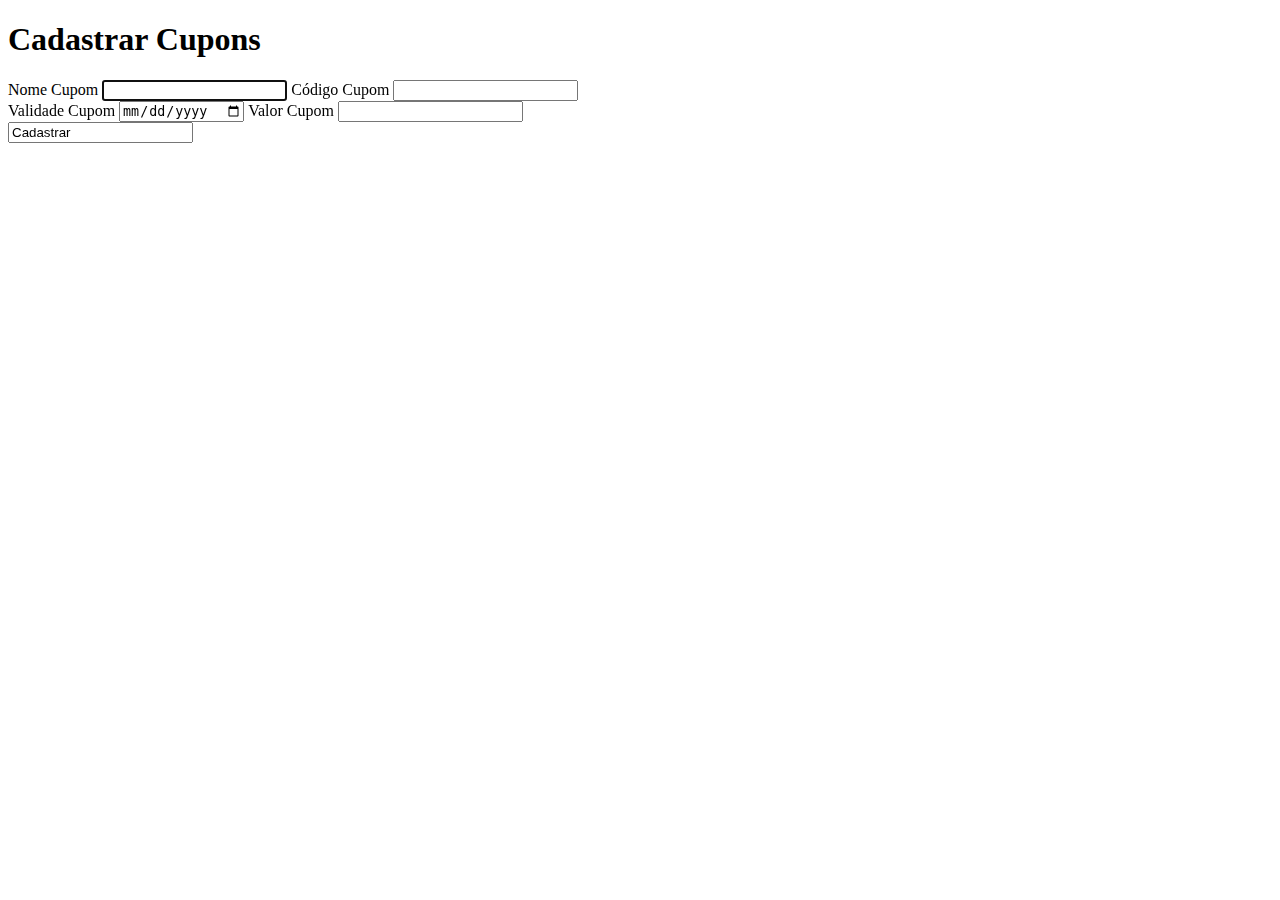
<file: mvc/Views/ctrldev/addCupons.html>
<!DOCTYPE html>
<html lang="pt-br">
<head>
    <meta charset="UTF-8">
    <meta name="viewport" content="width=device-width, initial-scale=1.0">
    <title> Cadastro Cupons </title>
    <link href="https://cdn.jsdelivr.net/npm/bootstrap@5.3.2/dist/css/bootstrap.min.css" rel="stylesheet"
        integrity="sha384-T3c6CoIi6uLrA9TneNEoa7RxnatzjcDSCmG1MXxSR1GAsXEV/Dwwykc2MPK8M2HN" crossorigin="anonymous">
</head>
<body>

    <main>

        <section>

            <h1> Cadastrar Cupons </h1>

            <div class="row">

                <div class="col">

                    <label for="txtnomecupom" class="form-label"> Nome Cupom </label>
                    <input type="text" name="txtnomecupom" id="txtnomecupom" class="form-control" autofocus tabindex="1">

                    <label for="codigocupom" class="form-label"> Código Cupom </label>
                    <input type="text" name="codigocupom" id="codigocupom" class="form-control" tabindex="3">
                    
                </div>
                
                <div class="col">
                    
                    
                    <label for="validadecupom" class="form-label"> Validade Cupom </label>
                    <input type="date" name="validadecupom" id="validadecupom" class="form-control" tabindex="2">
                    
                    <label for="valorcupom" class="form-label"> Valor Cupom </label>
                    <input type="number"  name="valorcupom" id="valorcupom" class="form-control" tabindex="4">

                </div>

                <input type="text" class="btn btn-warning mt-4" value="Cadastrar" name="btcadcupom" id="btcadcupom" tabindex="5">

            </div>

        </section>

    </main>

    <script src="https://cdn.jsdelivr.net/npm/bootstrap@5.3.2/dist/js/bootstrap.bundle.min.js"
        integrity="sha384-C6RzsynM9kWDrMNeT87bh95OGNyZPhcTNXj1NW7RuBCsyN/o0jlpcV8Qyq46cDfL"
        crossorigin="anonymous"></script>
</body>
</html>
</file>
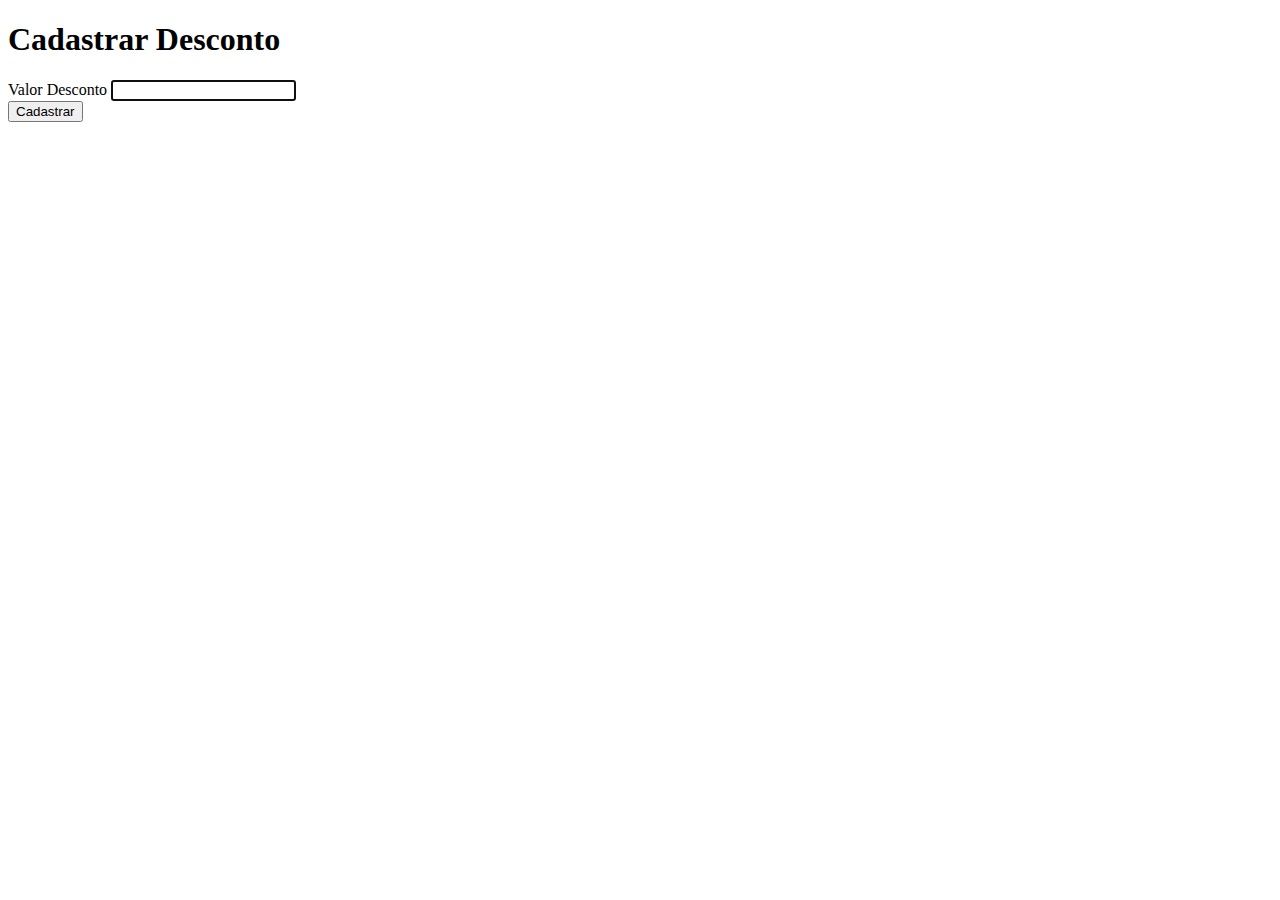
<file: mvc/Views/ctrldev/addDesconto.html>
<!DOCTYPE html>
<html lang="pt-br">

<head>
    <meta charset="UTF-8">
    <meta name="viewport" content="width=device-width, initial-scale=1.0">
    <link href="https://cdn.jsdelivr.net/npm/bootstrap@5.3.2/dist/css/bootstrap.min.css" rel="stylesheet"
        integrity="sha384-T3c6CoIi6uLrA9TneNEoa7RxnatzjcDSCmG1MXxSR1GAsXEV/Dwwykc2MPK8M2HN" crossorigin="anonymous">
    <title> Cadastro Desconto </title>
</head>

<body>

    <main>

        <h1> Cadastrar Desconto </h1>


        <section id="cadDesconto">

            <form action="">

                <div class="row ">

                    <div class="col">

                        <label for="txtvalordesconto" class="form-label"> Valor Desconto </label>
                        <input type="text" class="form-control" name="txtvalordesconto" id="txtvalordesconto" autofocus tabindex="1">

                    </div>

                <div class="row">

                    <input type="submit" class="btn btn-warning mt-4" value="Cadastrar" name="btcaddesconto" id="btcaddesconto" tabindex="2">

                </div>

            </form>

        </section>

    </main>

    <script src="https://cdn.jsdelivr.net/npm/bootstrap@5.3.2/dist/js/bootstrap.bundle.min.js"
        integrity="sha384-C6RzsynM9kWDrMNeT87bh95OGNyZPhcTNXj1NW7RuBCsyN/o0jlpcV8Qyq46cDfL"
        crossorigin="anonymous"></script>
</body>

</html>
</file>
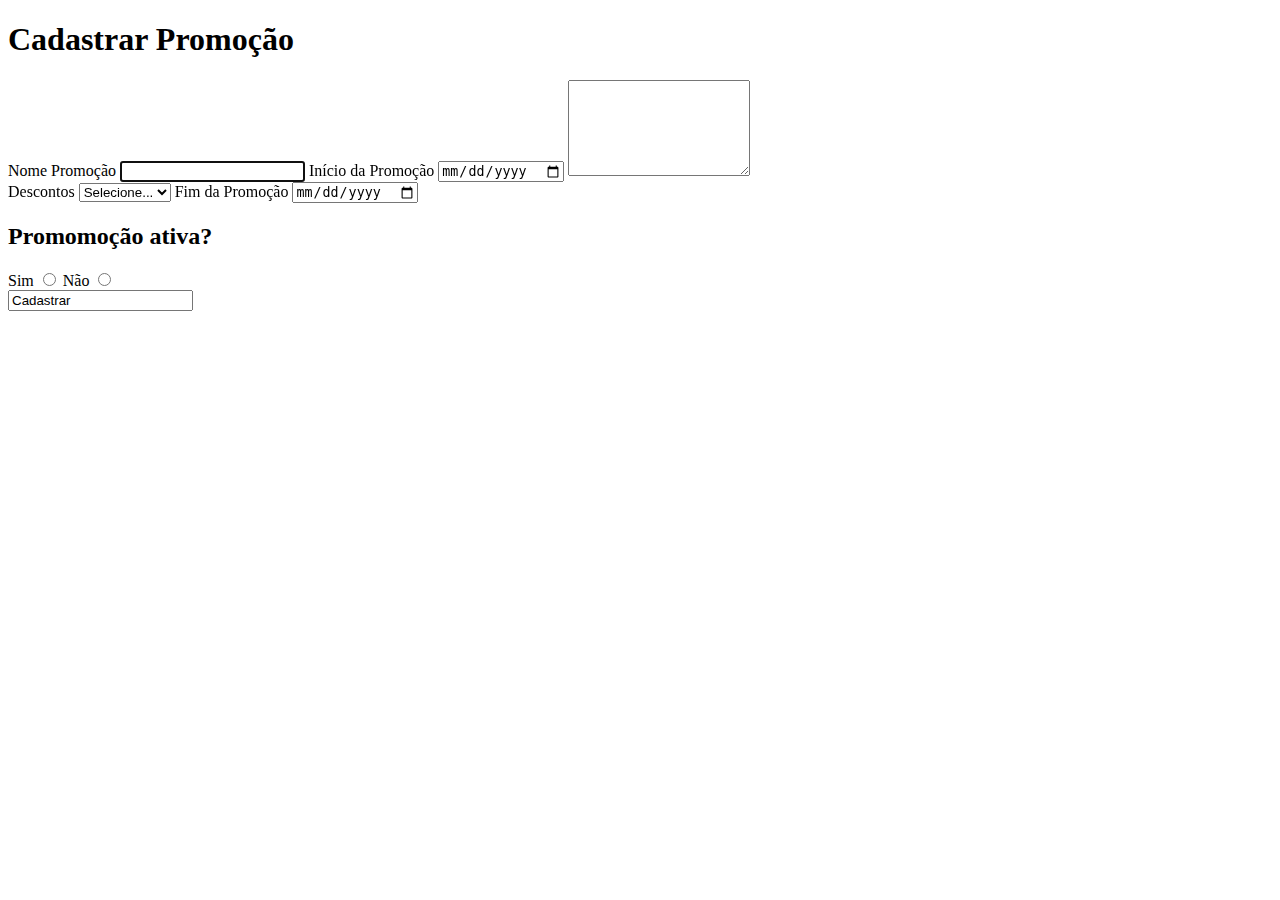
<file: mvc/Views/ctrldev/addPromocoes.html>
<!DOCTYPE html>
<html lang="pt-br">

<head>
    <meta charset="UTF-8">
    <meta name="viewport" content="width=device-width, initial-scale=1.0">
    <title> Cadastro Promoções </title>
    <link href="https://cdn.jsdelivr.net/npm/bootstrap@5.3.2/dist/css/bootstrap.min.css" rel="stylesheet"
        integrity="sha384-T3c6CoIi6uLrA9TneNEoa7RxnatzjcDSCmG1MXxSR1GAsXEV/Dwwykc2MPK8M2HN" crossorigin="anonymous">
</head>

<body>

    <main>

        <h1> Cadastrar Promoção </h1>

        <section id="cadpromo">

            <form action="">

                <div class="row">

                    <div class="col">

                        <label for="txtnomepromocao" class="form-label"> Nome Promoção </label>
                        <input type="text" name="txtnomepromocao" id="txtnomepromocao" class="form-control" autofocus
                            tabindex="1">

                        <label for="dtstartpromo" class="form-label"> Início da Promoção </label>
                        <input type="date" name="dtstartpromo" id="dtstartpromo" class="form-control" tabindex="3">

                        <textarea name="txtdescpromo" id="txtdescpromo" cols="" rows="6"
                            class="form-control"></textarea>

                    </div>

                    <div class="col mt-2">

                        <label for="seldescpromo"> Descontos </label>
                        <select name="seldescpromo" id="seldescpromo" class="form-control" tabindex="2">

                            <option value=""> Selecione... </option>
                            <option value=""> </option>
                            <option value=""> </option>

                        </select>

                        <label for="dtendpromo" class="form-label"> Fim da Promoção </label>
                        <input type="date" name="dtendpromo" id="dtendpromo" class="form-control" tabindex="4">


                        <h2>Promomoção ativa?</h2>
                        <label for="radioativapromosim" class="form-check-label m-2">Sim </label>
                        <input type="radio" name="radioativapromo" id="radioativapromosim" class="form-check-input m-2"
                            tabindex="6" value="1">
                        <label for="radioativapromonao" class="form-check-label m-2">Não </label>
                        <input type="radio" name="radioativapromo" id="radioativapromonao" class="form-check-input m-2"
                            tabindex="7" value="0">


                    </div>

                </div>

                <div class="row">

                    <input type="text" class="btn btn-warning mt-4" value="Cadastrar" name="btcadpromo" id="btcadpromo"
                        tabindex="5">

                </div>

                </div>

            </form>

        </section>

    </main>

    <script src="https://cdn.jsdelivr.net/npm/bootstrap@5.3.2/dist/js/bootstrap.bundle.min.js"
        integrity="sha384-C6RzsynM9kWDrMNeT87bh95OGNyZPhcTNXj1NW7RuBCsyN/o0jlpcV8Qyq46cDfL"
        crossorigin="anonymous"></script>
</body>

</html>
</file>
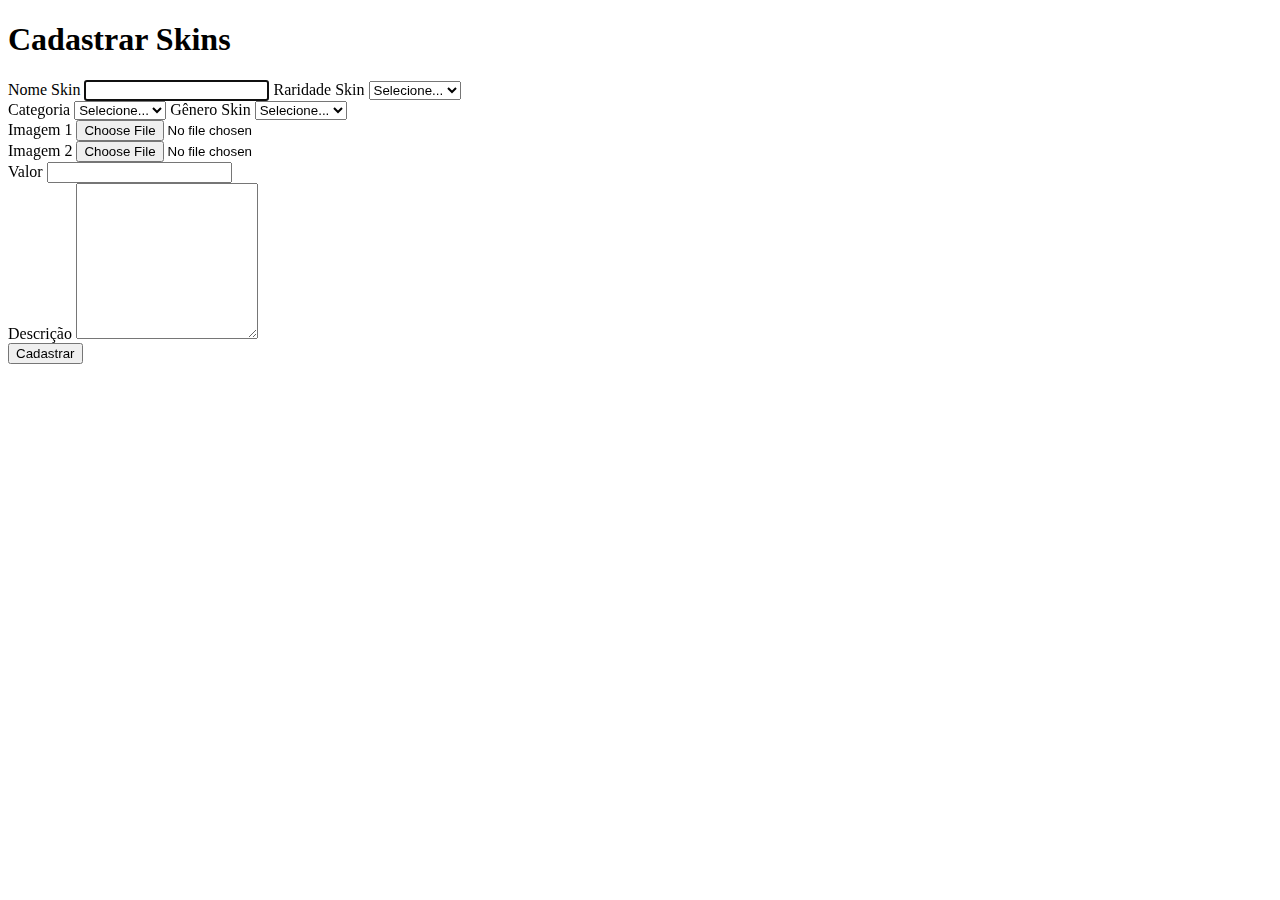
<file: mvc/Views/ctrldev/addSkin.html>
<!DOCTYPE html>
<html lang="pt-br">

<head>
    <meta charset="UTF-8">
    <meta name="viewport" content="width=device-width, initial-scale=1.0">
    <link href="https://cdn.jsdelivr.net/npm/bootstrap@5.3.2/dist/css/bootstrap.min.css" rel="stylesheet"
        integrity="sha384-T3c6CoIi6uLrA9TneNEoa7RxnatzjcDSCmG1MXxSR1GAsXEV/Dwwykc2MPK8M2HN" crossorigin="anonymous">
    <title> Cadastro Skins </title>
</head>

<body>

    <main>

        <h1> Cadastrar Skins </h1>


        <section id="cadSkin">

            <form action="">

                <div class="row">

                    <div class="col">

                        <label for="txtnomeskin" class="form-label"> Nome Skin </label>
                        <input type="text" class="form-control" name="txtnomeskin" id="txtnomeskin" tabindex="1" autofocus>

                        <label for="selraridade"> Raridade Skin </label>
                        <select name="selraridade" id="selraridade" class="form-control" tabindex="3">

                            <option value=""> Selecione... </option>
                            <option value="Comúm"> Comúm </option>
                            <option value="Raro"> Raro </option>
                            <option value="Épico"> Épico </option>
                            <option value="Lendário"> Lendário </option>

                        </select>


                    </div>

                    <div class="col">

                        <label for="selcatskin" class="form-label"> Categoria </label>
                        <select name="selcatskin" id="selcatskin" class="form-control" tabindex="2">

                            <option value=""> Selecione... </option>
                            <option value="Acessório"> Acessório </option>
                            <option value="Chapéu"> Chapéu </option>
                            <option value="Conjunto"> Conjunto </option>
                            <option value="Chapéu"> Chapéu </option>

                        </select>

                        <label for="selgenero"> Gênero Skin </label>
                        <select name="selgenero" id="selgenero" class="form-control" tabindex="4">

                            <option value=""> Selecione... </option>
                            <option value="Feminino"> Feminino </option>
                            <option value="Masculino"> Masculino </option>

                        </select>

                    </div>

                </div>

                <div class="row m-4">

                    <div class="col">

                        <label for="filefoto1" class="form-label"> Imagem 1 </label>
                        <input type="file" name="filefoto1" id="filefoto1" class="form-control" tabindex="5">
                        
                    </div>

                    <div class="col">

                        <label for="filefoto2" class="form-label"> Imagem 2 </label>
                        <input type="file" name="filefoto2" id="filefoto2" class="form-control" tabindex="6">

                    </div>

                    <div class="col">

                        <label for="txtvalorskin" class="form-label"> Valor </label>
                        <input type="text" name="txtvalorskin" id="txtvalorskin" class="form-control" tabindex="7">

                    </div>

                </div>

                <label for="txtdescskin"> Descrição </label>
                <textarea name="txtdescskin" id="txtdescskin" cols="" rows="10" class="form-control" tabindex="8"></textarea>

                <div class="row">

                    <input type="submit" class="btn btn-warning mt-4" value="Cadastrar" name="btcadskin" id="btcadskin" tabindex="9">

                </div>

            </form>

        </section>

    </main>

    <script src="https://cdn.jsdelivr.net/npm/bootstrap@5.3.2/dist/js/bootstrap.bundle.min.js"
        integrity="sha384-C6RzsynM9kWDrMNeT87bh95OGNyZPhcTNXj1NW7RuBCsyN/o0jlpcV8Qyq46cDfL"
        crossorigin="anonymous"></script>
</body>

</html>
</file>
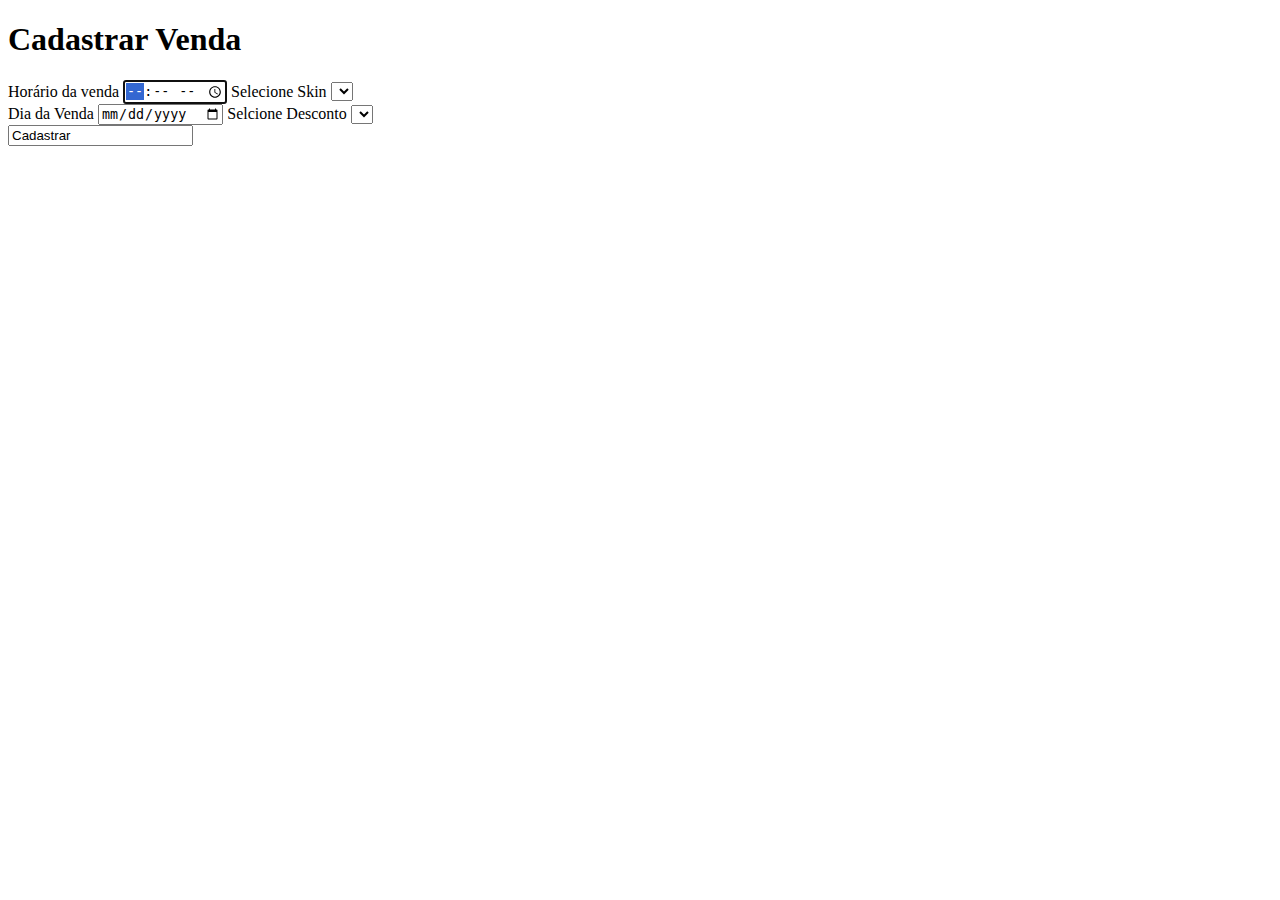
<file: mvc/Views/ctrldev/addVendas.html>
<!DOCTYPE html>
<html lang="pt-br">

<head>
    <meta charset="UTF-8">
    <meta name="viewport" content="width=device-width, initial-scale=1.0">
    <title> Cadastro Vendas </title>
    <link href="https://cdn.jsdelivr.net/npm/bootstrap@5.3.2/dist/css/bootstrap.min.css" rel="stylesheet"
        integrity="sha384-T3c6CoIi6uLrA9TneNEoa7RxnatzjcDSCmG1MXxSR1GAsXEV/Dwwykc2MPK8M2HN" crossorigin="anonymous">
</head>

<body>

    <main>

        <h1> Cadastrar Venda </h1>

        <section id="cadvenda">

            <form action="">

                <div class="row">

                    <div class="col">

                        <label for="horariovenda" class="form-label"> Horário da venda </label>
                        <input type="time" name="horariovenda" id="horariovenda" class="form-control" autofocus tabindex="1">

                        <label for="selskin"> Selecione Skin </label>
                        <select name="selskin" class="form-control" id="selskin" tabindex="3"> 
                        
                            <option value="">  </option>
                        
                        </select>

                    </div>

                    <div class="col">

                        <label for="diavenda" class="form-label"> Dia da Venda </label>
                        <input type="date" name="diavenda" id="diavenda" class="form-control" tabindex="2">

                        <label for="selskin"> Selcione Desconto </label>
                        <select name="selskin" class="form-control" id="selskin" tabindex="4"> 
                        
                            <option value="">  </option>
                        
                        </select>


                    </div>

                </div>

                <div class="row">

                    <input type="text" class="btn btn-warning mt-4" value="Cadastrar" name="btcadpromo" id="btcadpromo"
                        tabindex="5">

                </div>

                </div>

            </form>

        </section>

    </main>

    <script src="https://cdn.jsdelivr.net/npm/bootstrap@5.3.2/dist/js/bootstrap.bundle.min.js"
        integrity="sha384-C6RzsynM9kWDrMNeT87bh95OGNyZPhcTNXj1NW7RuBCsyN/o0jlpcV8Qyq46cDfL"
        crossorigin="anonymous"></script>
</body>

</html>
</file>
